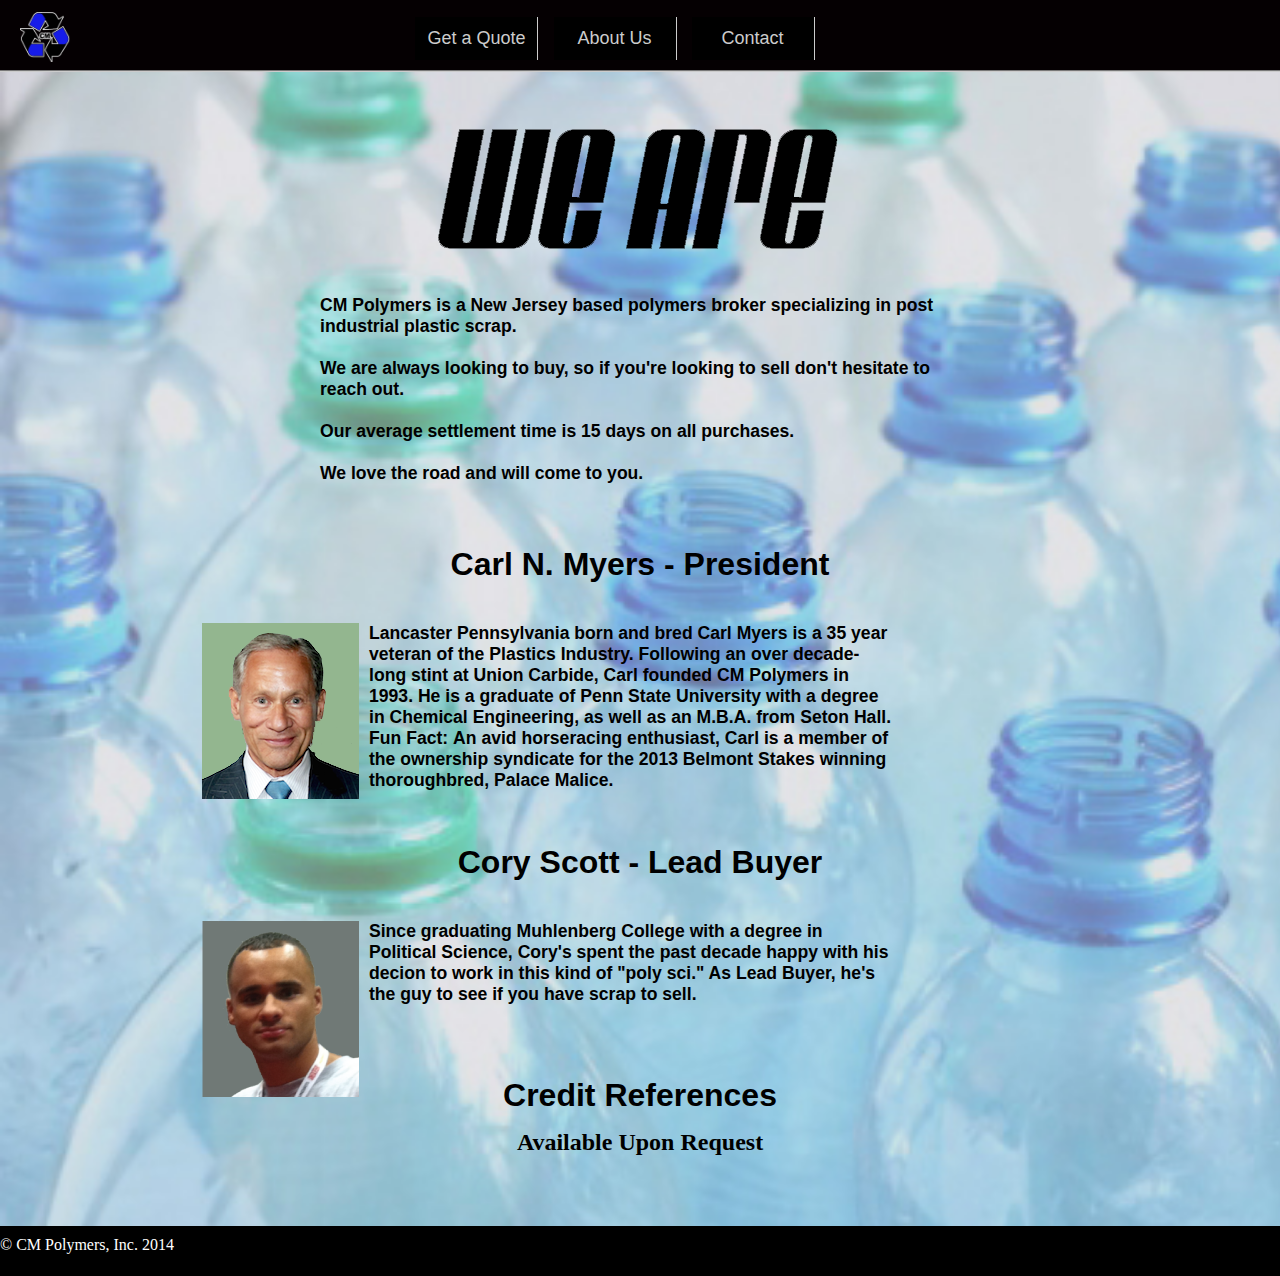
<file: about-us.html>
<!doctype html>
<html lang="en">
<head>
	<meta charset="UTF-8">
	<meta name="viewport" content="width=device-width, initial-scale=1.0, minimum-scale=1.0, maximum-scale=1.0">
	<title>CM Polymers</title>
	<link rel="stylesheet" href="style.css">
</head>
<body id="water-bottles-background">
	<div class="wrapper">
		<header>
			<a href="index.html">		
					<img id="logo" src="images/site-logo.png" alt="CM Polymers" title="Welcome to CM Polymers"></a>
			<nav>
					<!-- <a href="for-sale.html">For Sale</a> -->
					<a href="get-a-quote.php">Get a Quote</a>
					<a href="#">About Us</a>
					<a href="contact-us.html">Contact</a>
					<!-- <a class="menu-icon">&#9776;</a> -->
			</nav>
		</header>
	</div> <!-- WRAPPER CLOSED -->

	<div>
		<br><br>
		<!-- <h1 class="management" id="we-are">WE ARE!!!!</h1> -->
		<img id="penn-state" src="images/we-are.png" alt="CM POLYMERS">
		<br><br>

		<div class="upper">

		<div class="mantra">CM Polymers is a New Jersey based polymers broker specializing in post industrial plastic scrap.  <br> <br> We are always looking to buy, so if you're looking to sell don't hesitate to reach out. <br> <br> Our average settlement time is 15 days on all purchases. <br><br>We love the road and will come to you.</div> 
		</div>
		<br> <br>
	</div>


	<div class="clearfix:after">

		<div class="management-container">
		<h1 class="management" id="president">Carl N. Myers  - President</h1>
		
		<img class="headshot" src="images/carl.png" alt="Carl Myers" title="Carl Myers">	
		<p class="bio">Lancaster Pennsylvania born and bred Carl Myers is a 35 year veteran of the Plastics Industry.  Following an over decade-long stint at Union Carbide, Carl founded CM Polymers in 1993.  He is a graduate of Penn State University with a degree in Chemical Engineering, as well as an M.B.A. from Seton Hall.  Fun Fact:  <a class="nolink" href="http://www.nytimes.com/2014/04/13/travel/the-kentucky-derby-as-a-rite-of-passage.html?smid=fb-share&_r=2" target="_blank">An avid horseracing enthusiast,</a> Carl is a member of the ownership syndicate for the <a id="hide-decoration" href="http://en.wikipedia.org/wiki/Palace_Malice" target="_blank">2013 Belmont Stakes winning thoroughbred, Palace Malice.</a></p> <br> <br>
		
	
		<h1 class="management" id="vp">Cory Scott - Lead Buyer</h1>
		<img class="headshot" src="images/cory.png" alt="Cory Myers" title="Cory Myers">
		<p class="bio" >Since graduating Muhlenberg College with a degree in Political Science, Cory's spent the past decade happy with his decion to work in this kind of "poly sci."  As Lead Buyer, he's the guy to see if you have scrap to sell.</p> <br> <br><br>
	
		<h1 class="management">Credit References</h1>
		<h2 id="credit-references">Available Upon Request</h2>
	</div>

	</div>

</body>
<footer>&copy; CM Polymers, Inc. 2014</footer>
<!-- 	<object width="16" height="16" class="hark_player">
		<param name="movie" value="http://cdn.hark.com/swfs/player_16x16.swf?pid=lmnfxtdxml&as=1"/>
		<param name="allowscriptaccess" value="always"/>
		<param name="allownetworking" value="all"/>
		<param name="wmode" value="transparent"/>
		<embed src="http://cdn.hark.com/swfs/player_16x16.swf?pid=lmnfxtdxml&as=1" type="application/x-shockwave-flash" allowscriptaccess="always" allownetworking="all" width="16" height="16" wmode="transparent"></embed>
	</object><br/>
		<a href="http://www.hark.com/clips/lmnfxtdxml-nittany-lion-roar" style="font-size: 9px; color: #ddd;" title="Listen to  on Hark.com"></a> -->
</html>
</file>
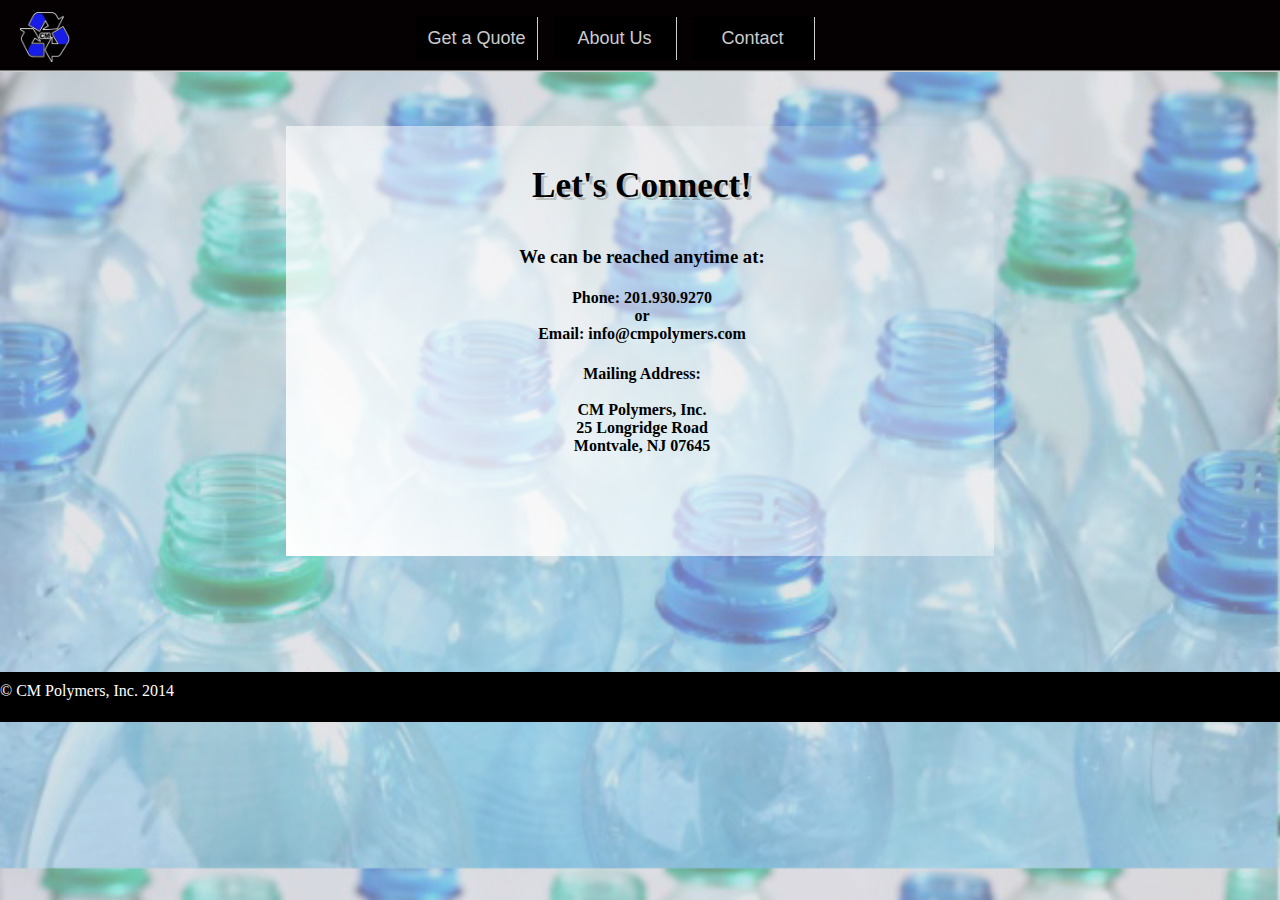
<file: contact-us.html>
<!doctype html>
<html lang="en">
<head>
	<meta charset="UTF-8">
	<meta name="viewport" content="width=device-width, initial-scale=1.0, minimum-scale=1.0, maximum-scale=1.0">
	<title>CM Polymers</title>
	<link rel="stylesheet" href="style.css">
</head>
<body id="water-bottles-background">
	<div class="wrapper">
		<header>
			<a href="index.html">		
					<img id="logo" src="images/site-logo.png" alt="CM Polymers" title="Welcome to CM Polymers"></a>
			<nav>
					<!-- <a href="for-sale.html">For Sale</a> -->
					<a href="get-a-quote.php">Get a Quote</a>
					<a href="about-us.html">About Us</a>
					<a href="#">Contact</a>
					<!-- <a class="menu-icon">&#9776;</a> -->
			</nav>
		</header>
	</div> <!-- WRAPPER CLOSED -->

	<div class="wrapper" id="height-perspective">
		<br>	<br>	<br>
			<div id="contact-info">
				<h1 id="bond">Let's Connect!</h1>
				<h3 id="connect-with">We can be reached anytime at:</h3>
				<h4>Phone: 201.930.9270 <br> or <br> Email: info@cmpolymers.com</h4>
				<h4>Mailing Address: <br> <br>CM Polymers, Inc.<br>25 Longridge Road<br>Montvale, NJ 07645
					<!-- <br> <br><a class="twitter-handle" href="http://www.twitter.com/cmpolymers" target="_blank" title="@CMPolymers">Twitter: @CMPolymers</a></h4> -->
			</div>

	</div> <!-- WRAPPER CLOSED -->

	<footer>&copy; CM Polymers, Inc. 2014</footer>	
</body>
</html>
</file>
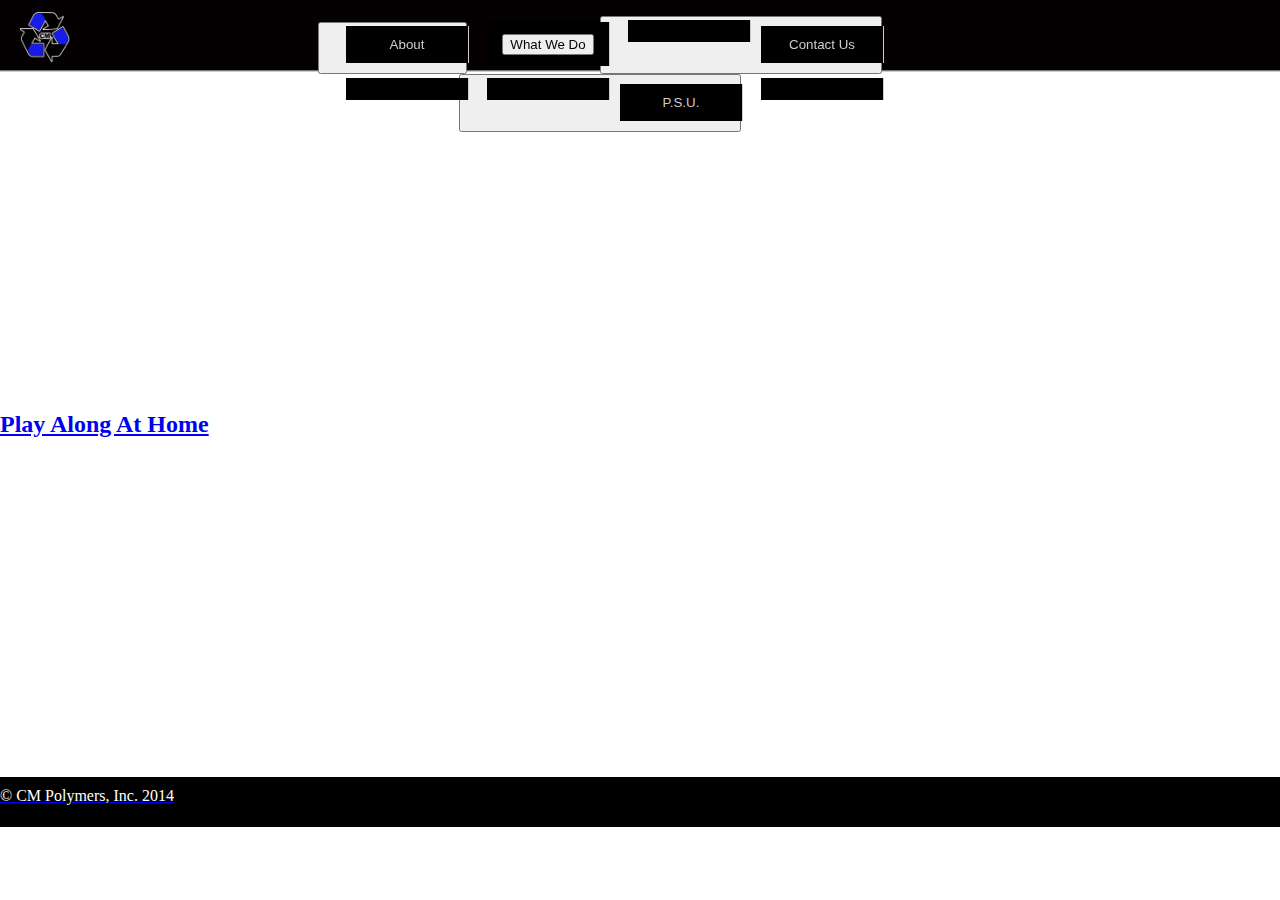
<file: what-we-do.html>
<!doctype html>
<html lang="en">
<head>
	<meta charset="UTF-8">
	<title>CM Polymers</title>
	<link rel="stylesheet" href="style.css">
</head>
<body>
	<div class="wrapper">
		<header>
				<a href="index.html">		
					<img id="logo" src="images/site-logo.png" alt="CM Polymers"></a>
			<nav>
				<button><a href="about-us.html">About</button>
				<button>What We Do</button>
				<button><a href="contact-us.html">Contact Us</button>
				<button><a href="poly-state-university.html">P.S.U.</button>
			</nav>
		</header>
			
	</div>

	<div>
		
		<iframe width="560" height="315" src="//www.youtube.com/embed/D41rO7mL6zM" frameborder="0" allowfullscreen></iframe>

		<h2>Play Along At Home</h2>
		<iframe width="420" height="315" src="//www.youtube.com/embed/6KiZXRK5h44" frameborder="0" allowfullscreen></iframe>

		<footer>&copy; CM Polymers, Inc. 2014</footer>

	</div>
	
	
</body>
</html>
</file>
<file: style.css>
GLOBAL */

* {	
-webkit-box-sizing=border-box;
-moz-box-sizing=border-box;
box-sizing=border-box;
}

.clearfix:after {	
	content: ".";
	display: block;
	clear: both;
	visibility: hidden;
	height: 0;
	line-height: 0;
}

/*.wrapper {
	width: 100%
	border: 1px solid green;
}*/

/* PAGE AND BACKGROUND */

body{	
max-width: 100%;
margin: 0;
}

#crushed-bottles-background {
	background-image: url(images/crystal-clear-background.jpg);
	background-size: cover;
	max-width: 100%;
}

#water-bottles-background {
	background-image: url(images/water-bottles.jpg);
	background-size: cover;
	max-width: 100%;
}

#blue-abstract-background {
	background-image: url(images/blue-abstract-background.png);
	background-size: cover;
	max-width: 100%;
}

#alternate-recycle-background {
	background-image: url(images/alternate-recycle-background.jpg);
	background-size: cover;
	max-width: 100%;
}

#flakes-background {
	background-image: url(images/Recycled_HDPE_Flakes.jpg);
	background-size: cover;
	max-width: 100%;	
}

#molecular-background {
	background-image: url(images/lets-bond-color.jpg);
	background-size: cover;
	max-width: 100%;
}

#moving-background {
	background-image: url(images/optical-sorter.gif);
	background-repeat:no-repeat;
	background-size: cover;
	webkit-background-size: cover;
        -moz-background-size: cover;
        -o-background-size: cover;
    background-position: center;
}

#alt-moving-background {
	background-image: url(images/preforms-pushed.gif);
	background-repeat:no-repeat;
	background-size: cover;
	webkit-background-size: cover;
        -moz-background-size: cover;
        -o-background-size: cover;
    background-position: center;
}

#screen {

	height: 100%;
	width: 100%;
background: rgba(51,85,255,1);
background: -moz-radial-gradient(center, ellipse cover, rgba(51,85,255,1) 0%, rgba(51,85,255,0.95) 5%, rgba(34,0,158,0.27) 71%, rgba(34,0,158,0.05) 92%);
background: -webkit-gradient(radial, center center, 0px, center center, 100%, , color-stop(0%, rgba(51,85,255,1)), color-stop(5%, rgba(51,85,255,0.95)), color-stop(71%, rgba(34,0,158,0.27)), color-stop(92%, rgba(34,0,158,0.05)));
background: -webkit-radial-gradient(center, ellipse cover, rgba(51,85,255,1) 0%, rgba(51,85,255,0.95) 5%, rgba(34,0,158,0.27) 71%, rgba(34,0,158,0.05) 92%);
background: -o-radial-gradient(center, ellipse cover, rgba(51,85,255,1) 0%, rgba(51,85,255,0.95) 5%, rgba(34,0,158,0.27) 71%, rgba(34,0,158,0.05) 92%);
background: -ms-radial-gradient(center, ellipse cover, rgba(51,85,255,1) 0%, rgba(51,85,255,0.95) 5%, rgba(34,0,158,0.27) 71%, rgba(34,0,158,0.05) 92%);
background: radial-gradient(ellipse at center, rgba(51,85,255,1) 0%, rgba(51,85,255,0.95) 5%, rgba(34,0,158,0.27) 71%, rgba(34,0,158,0.05) 92%);
filter: progid:DXImageTransform.Microsoft.gradient( startColorstr='#3355ff', endColorstr='#22009e', GradientType=1 );

}

#logo {
	width: 50px;
	height: 50px;
	padding-top: 12px;
	padding-left: 20px;
	z-index: 2;
}

header {
	
	border-bottom: 2px groove #ccc;
	height: 70px;
  background-color: #050002;
/*  box-shadow: inset hsla(0,0%,15%,  1) 0  0px 0px 4px, /* border */
    inset hsla(0,0%,15%, .8) 0 -1px 5px 4px, /* soft SD */
    inset hsla(0,0%,0%, .25) 0 -1px 0px 7px, /* bottom SD */
    inset hsla(0,0%,100%,.7) 0  2px 1px 7px, /* top HL */
    
    hsla(0,0%, 0%,.15) 0 -5px 6px 4px, /* outer SD */
    hsla(0,0%,100%,.5) 0  5px 6px 4px; *//* outer HL */ 
  
  transition: color .2s;
  position: relative;
  min-width: 40%;
}

nav {
/*	border: 2px solid green;*/
	text-align: center;
	font-family: 'LUCIDA GRANDE ', Helvetica, Arial, sans-serif;
	height: 45px;
	width: 600px;
	position: relative;
	left: 300px;
	bottom: 50px;
	font-size: 18px;
}

nav a {
	padding: 11px;
	margin: 2px 5px 7px;
	position: relative;
	left: 15px;
	bottom: 1px;
	width: 100px;
	background-color: black;
	border-right: 1px groove #ccc;
	display: inline-block;
	color: #ccc;
	text-decoration: none;
}

nav a:hover {
	background: blue;
	color: white;
	border-right: 1px groove blue;

}

/*PARAGRAPH*/


/*HEADERS*/

h1 {
	text-align: center;
	color: white;
	/*border: 3px solid white;*/
	margin: 0 auto;
	margin-bottom: 40px;
	max-width: 500px;
}

h1 p {
	color: white;
}

/*LIST ITEMS*/

ul {
	list-style: none;
}

li {
	display: inline-block;
}

/* HOMEPAGE ARROWS */

#image-test {
	/*border: 4px dotted aqua;*/
	margin-left: 215px;
	margin-bottom: 30px;
}

footer {
	max-width: 100%;
	/*border: 3px dotted yellow;*/
	height: 40px;
	color: white;
	background: black;
	padding-top: 10px;
}

section {
	margin: 0 auto;
}

article {
	background: #000;
	color: white;
	max-width: 600px;
	margin-bottom: 40px;
	margin-left: 220px;
}

/* SPRITES FOR HOMEPAGE ARROWS */

.container {
	position: relative;
	height: 275px;
	width: 305px;
	padding-top: 7px;
/*	padding-right: 5px;
	padding-left: 5px;*/
	padding-bottom: 5px;
	margin: 0 auto;
	background-color: #ccc;
	border-radius: 12px;
}


#top-arrow {
	display: block;
	text-indent: 100%;
	white-space: nowrap;
	overflow: hidden;
    width:  165px;
    height: 95px;
    background: url(images/sprite-top.png) no-repeat;
	position: relative;
	left: 73px;
	top: 15px;
    padding-top: 5px;
    z-index: 3;
}

#top-arrow:hover {
	background-position: 0 -110px;x;
} 

#arrow-left {
	display: block;
	text-indent: 100%;
	white-space: nowrap;
	overflow: hidden;
	height: 135px;
	width: 114px;
	background: url(images/sprite-left.png);
	background-position: 3px -10px;
	float: left;
	margin-left: 15px;
	margin-top: 10px;
	z-index: 2;
}

#arrow-left:hover {
	background-position: -137px -10px;
} 

#arrow-right {
	display: block;
	text-indent: 100%;
	white-space: nowrap;
	overflow: hidden;
	height: 160px;
	width: 110px;
	background: url(images/sprite-right.png) no-repeat;
	float: right;
	padding-right: 40px;
	padding-bottom: 4px;
	margin-right: 15px;
	z-index: 2;
}

#arrow-right:hover {
	background-position: -138px -2px;
} 

#initials {
	font-size: 275%;
	position: relative;
	bottom: 140px;
	left: 111px;
	z-index: 1;
	font-family: 'arial black', Helvetica, Arial, sans-serif;
	font-style: bolder;
}
   

/*GET A QUOTE FORM PAGE*/

form {
	/*border: 3px dotted red;*/
	width: 500px;
	padding: 2px 20px 25px;
	margin: 0 auto;
	border: 1px solid green;
	border-radius: 7px;
background: #fcfff4; /* Old browsers */
background: -moz-linear-gradient(top,  #fcfff4 0%, #dfe5d7 40%, #b3bead 100%); /* FF3.6+ */
background: -webkit-gradient(linear, left top, left bottom, color-stop(0%,#fcfff4), color-stop(40%,#dfe5d7), color-stop(100%,#b3bead)); /* Chrome,Safari4+ */
background: -webkit-linear-gradient(top,  #fcfff4 0%,#dfe5d7 40%,#b3bead 100%); /* Chrome10+,Safari5.1+ */
background: -o-linear-gradient(top,  #fcfff4 0%,#dfe5d7 40%,#b3bead 100%); /* Opera 11.10+ */
background: -ms-linear-gradient(top,  #fcfff4 0%,#dfe5d7 40%,#b3bead 100%); /* IE10+ */
background: linear-gradient(to bottom,  #fcfff4 0%,#dfe5d7 40%,#b3bead 100%); /* W3C */
filter: progid:DXImageTransform.Microsoft.gradient( startColorstr='#fcfff4', endColorstr='#b3bead',GradientType=0 ); /* IE6-9 */
position: relative;
bottom: 10px;
}

input {
	display: block;
	line-height: 25px;
	font-weight: bold;	
	margin: 0 auto;
}

textarea {
	width: 390px;
	margin-left: 50px;
	font-weight: bold;
}

#fullname-enter-field {
	width: 390px;
}

#email-enter-field {
	width: 390px;
	margin-top: 10px;
}

#phone-number-field {
	width: 390px;
	margin-bottom: 10px;
	margin-top: 10px;
}

#submit-button {
	margin: 0 auto;
}

h4 {
	text-align: center;
}

#contact-info {
background: -moz-linear-gradient(45deg,  rgba(255,255,255,1) 0%, rgba(255,255,255,0) 100%); /* FF3.6+ */
background: -webkit-gradient(linear, left bottom, right top, color-stop(0%,rgba(255,255,255,1)), color-stop(100%,rgba(255,255,255,0))); /* Chrome,Safari4+ */
background: -webkit-linear-gradient(45deg,  rgba(255,255,255,1) 0%,rgba(255,255,255,0) 100%); /* Chrome10+,Safari5.1+ */
background: -o-linear-gradient(45deg,  rgba(255,255,255,1) 0%,rgba(255,255,255,0) 100%); /* Opera 11.10+ */
background: -ms-linear-gradient(45deg,  rgba(255,255,255,1) 0%,rgba(255,255,255,0) 100%); /* IE10+ */
background: linear-gradient(45deg,  rgba(255,255,255,1) 0%,rgba(255,255,255,0) 100%); /* W3C */
filter: progid:DXImageTransform.Microsoft.gradient( startColorstr='#ffffff', endColorstr='#00ffffff',GradientType=1 ); /* IE6-9 fallback on horizontal gradient */

	max-width: 55%;
	height: 65%;
	margin: 0 auto;
	font-family: verdana;
	padding-top: 40px;
	padding-left: 4px;
}

.hark-player {
	visibility: hidden;
}

#type-of-scrap {
	display: inline;
	margin-left: 50px;
}


h1.slogan {
	text-align: center;
	color: white;
		color:white;
text-shadow:2px 2px 4px #000000;
/*	background: -moz-linear-gradient(45deg,  rgba(255,255,255,1) 0%, rgba(255,255,255,1) 77%, rgba(255,255,255,0) 100%);*/ /* FF3.6+ */
/*	background: -webkit-gradient(linear, left bottom, right top, color-stop(0%,rgba(255,255,255,1)), color-stop(77%,rgba(255,255,255,1)), color-stop(100%,rgba(255,255,255,0)));*/ /* Chrome,Safari4+ */
/*	background: -webkit-linear-gradient(45deg,  rgba(255,255,255,1) 0%,rgba(255,255,255,1) 77%,rgba(255,255,255,0) 100%);*/ /* Chrome10+,Safari5.1+ */
/*	background: -o-linear-gradient(45deg,  rgba(255,255,255,1) 0%,rgba(255,255,255,1) 77%,rgba(255,255,255,0) 100%); *//* Opera 11.10+ */
/*	background: -ms-linear-gradient(45deg,  rgba(255,255,255,1) 0%,rgba(255,255,255,1) 77%,rgba(255,255,255,0) 100%);*/ /* IE10+ */
	/*background: linear-gradient(45deg,  rgba(255,255,255,1) 0%,rgba(255,255,255,1) 77%,rgba(255,255,255,0) 100%);*/ /* W3C */
/*	filter: progid:DXImageTransform.Microsoft.gradient( startColorstr='#ffffff', endColorstr='#00ffffff',GradientType=1 );*/ /* IE6-9 fallback on horizontal gradient */
	/*border: 3px solid white;*/
}

.form-div {
	line-height: 20px;
}

.footer-pushdown {
	height: 555px;
}


.psu-footer-pushdown {
	height: 1000px;
}

p.bio {
	width: 700px;
	font-size: 110%;
	font-weight: bold;
	text-decoration: none;
	/*margin: 0 auto;*/
	font-family: 'Ubuntu', Helvetica, Arial, sans-serif;
	clear: right;
}

.mantra {
	width: 50%;
	height: 40%;
	margin: 0 auto;
	font-size: 110%;
	font-weight: bolder;
	color: black;
	font-family: 'verdana', Helvetica, Arial, sans-serif;

	}

	#hide-decoration {
		text-decoration: none;
		color: black;
	}

	.upper {
		background-color: blue
		max-width: 70%;
	}

.management {
	color: black;
	font-family: 'Allerta', Helvetica, Arial, sans-serif;
}

div.management-container {
	margin: 0 auto;
	width: 70%;
	padding-left: 5%;
	padding: 2%;

	
}

#we-are {
	font-size: 310%;
	text-shadow: 6px 6px 0px rgba(0,0,0,0.2);
}

/*#bio-cory {
	height: 170px;
	width: 170px;
	background: white;
	border: 2px solid blue;
	float: right;
	margin-top: 40px;
	margin-right: 
}
*/
#height-perspective {
	height: 600px;
}

h1 #expand {
	white-space: nowrap;
}

.connect {
	font-weight: bolder;
	color: black;
	}

.banner {
	font-weight: bolder;
	font-size: 220%;
	color:white;
text-shadow:2px 2px 4px #000000;
background-color: green;
}

.tagline {
		color:white;
text-shadow:2px 2px 4px #000000;
}

.twitter-handle {
	text-decoration: none;
	color: black;
}

.quote-directions {
	font-family: 'Arial Black', Helvetica, Arial, sans-serif;
}

.select-request {
	text-indent: 10px;
	font-weight: bolder;
}

#hot {
	color: red;
}

#president {
	font-family: 'Trebuchet MS', Helvetica, Arial, sans-serif;
}

#vp {
	font-family: 'Trebuchet MS', Helvetica, Arial, sans-serif;
}


#credit-references {
	text-align: center;
	position: relative;
	bottom: 25px;
}

#bond {
	text-shadow: 3px 3px 0px rgba(0,0,0,0.2);
	font-size: 220%;
	color: black;
}

#connect-with {
	text-align: center;
}
#city {
	display: inline-block;
	width: 158px;
	margin-left: 52px;
}

.pic {
	display: inline-block;
	position: relative;
	left: 30px;
}

.headshot {
	float: left;
	margin-right: 10px;
	margin-left: 10px;
}

.menu-icon {
	display: none;
}

#penn-state {
	display: block;
	margin: 0 auto;
}

.nolink {
	text-decoration: none;
	font-weight: bolder;
	color: black;
}
</file>
